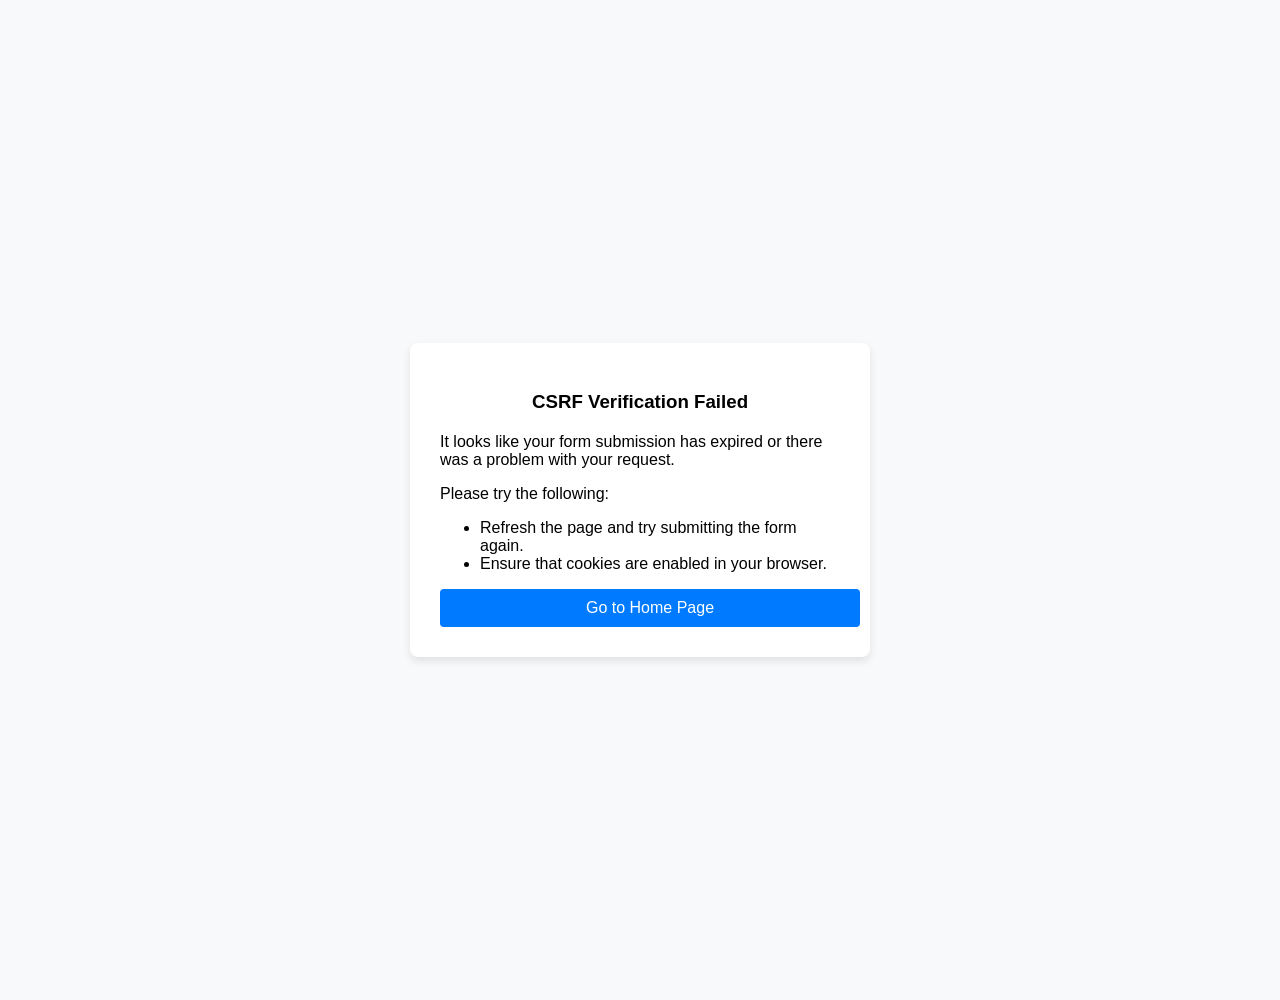
<file: apps/api/templates/csrf_failure.html>
<!-- templates/csrf_failure.html -->
<!doctype html>
<html lang="en">
  <head>
    <meta charset="UTF-8" />
    <meta name="viewport" content="width=device-width, initial-scale=1.0" />
    <title>CSRF Verification Failed</title>
    <style>
      body {
        font-family: Arial, sans-serif;
        background-color: #f8f9fa;
        padding: 50px;
        display: flex;
        justify-content: center;
        align-items: center;
        height: 100vh;
        margin: 0;
      }
      .card {
        max-width: 400px;
        padding: 30px;
        background-color: #ffffff;
        border-radius: 8px;
        box-shadow: 0 4px 8px rgba(0, 0, 0, 0.1);
      }
      .card-header {
        text-align: center;
        margin-bottom: 20px;
      }
      .btn-primary {
        display: block;
        width: 100%;
        padding: 10px;
        background-color: #007bff;
        color: #fff;
        text-align: center;
        text-decoration: none;
        border: none;
        border-radius: 4px;
        cursor: pointer;
      }
      .btn-primary:hover {
        background-color: #0056b3;
      }
    </style>
  </head>
  <body>
    <div class="card">
      <div class="card-header">
        <h3>CSRF Verification Failed</h3>
      </div>
      <div class="card-body">
        <p>
          It looks like your form submission has expired or there was a problem
          with your request.
        </p>
        <p>Please try the following:</p>
        <ul>
          <li>Refresh the page and try submitting the form again.</li>
          <li>Ensure that cookies are enabled in your browser.</li>
        </ul>
        <a href="{{ root_url }}" class="btn-primary">Go to Home Page</a>
      </div>
    </div>
  </body>
</html>
</file>
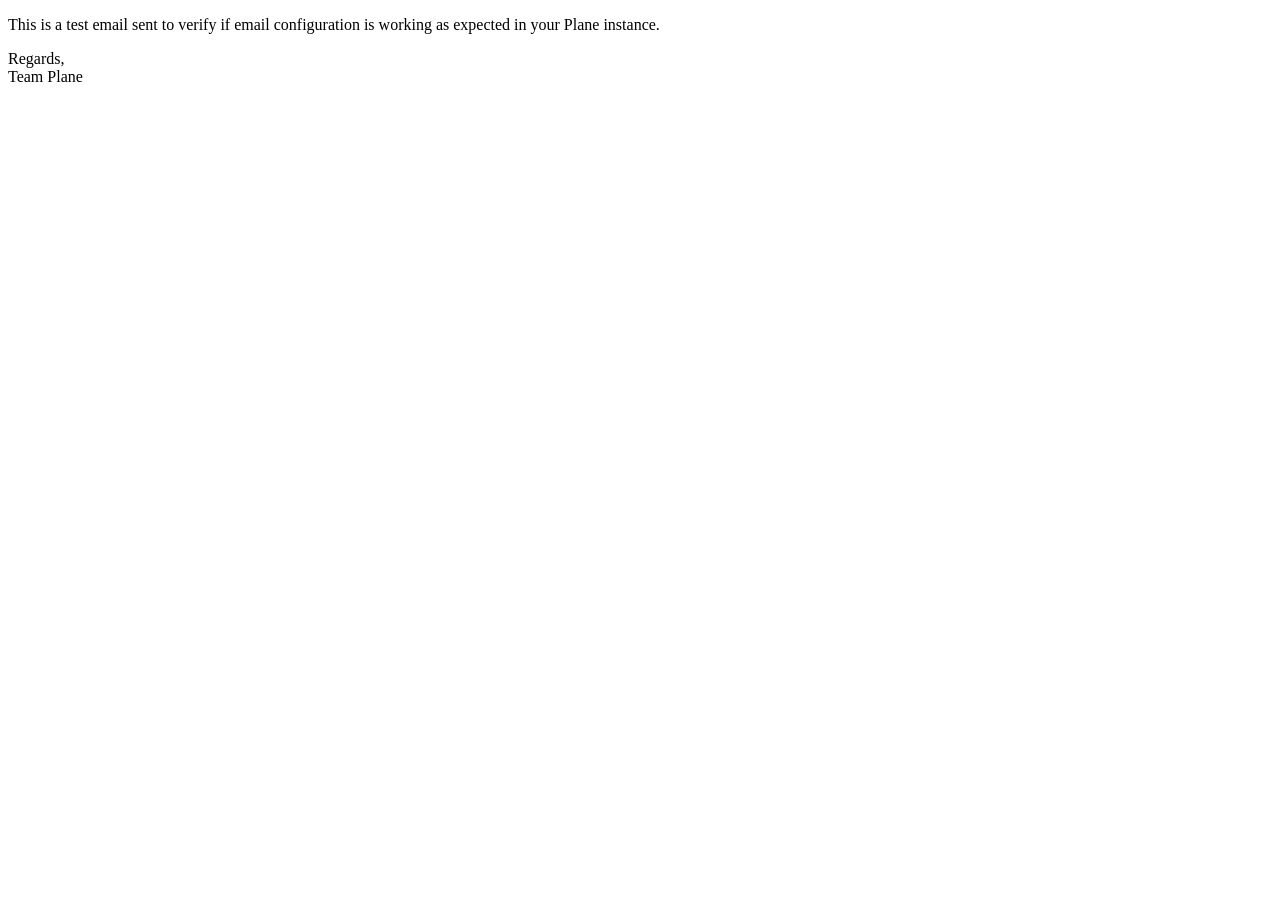
<file: apps/api/templates/emails/test_email.html>
<!DOCTYPE html PUBLIC "-//W3C//DTD XHTML 1.0 Strict//EN" "http://www.w3.org/TR/xhtml1/DTD/xhtml1-strict.dtd"> 
<html>
    <p>This is a test email sent to verify if email configuration is working as expected in your Plane instance.</p>

<p>Regards,</br> Team Plane </p>
</html>
</file>
